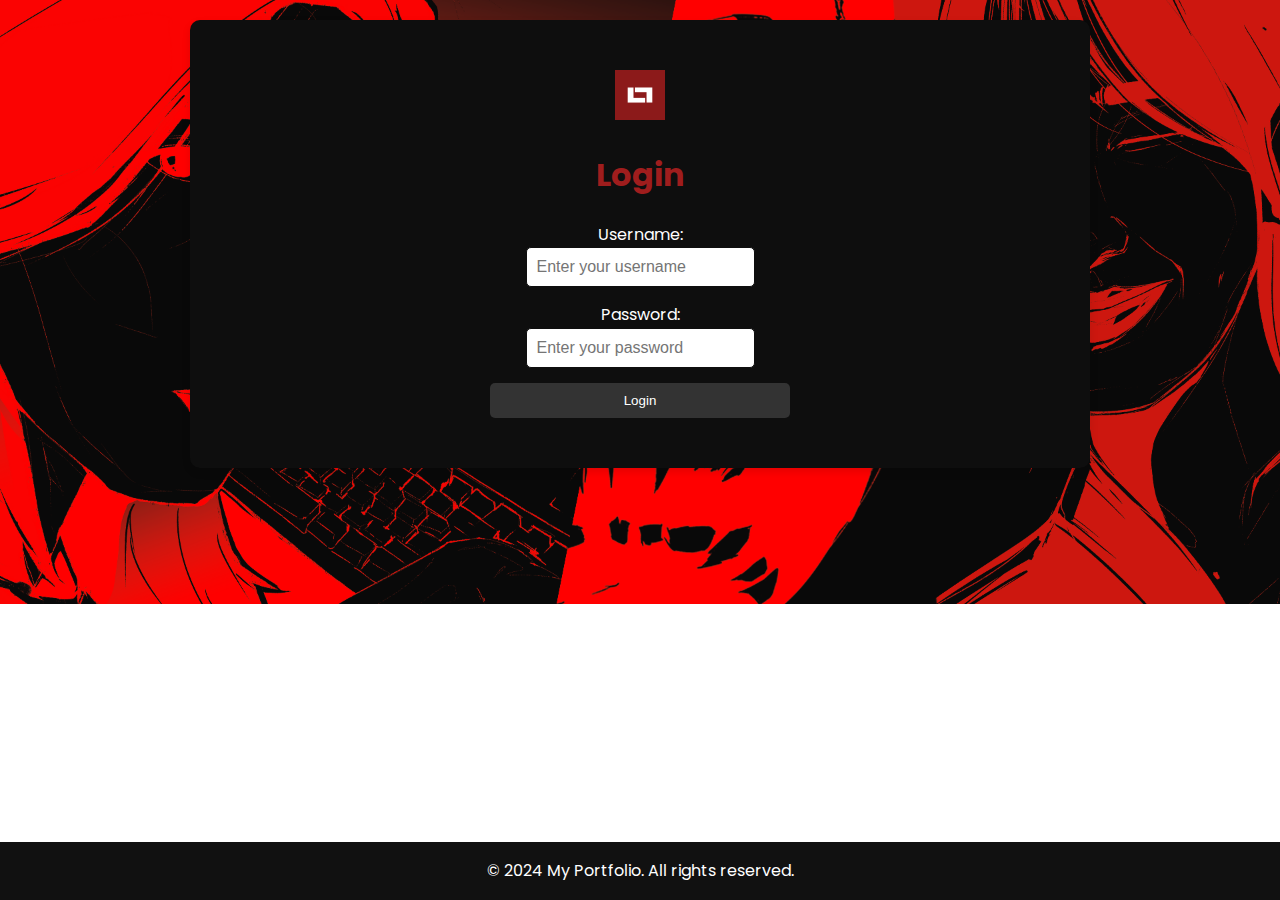
<file: index.html>
<!DOCTYPE html>
<html lang="en">
<head>
  <meta charset="UTF-8">
  <meta name="viewport" content="width=device-width, initial-scale=1.0">
  <title>Portfolio Website</title>
  <link href="https://cdn.jsdelivr.net/npm/bootstrap@5.3.2/dist/css/bootstrap.min.css" rel="stylesheet" integrity="sha384-T3c2y2q0ZIrg4h+7ppse79y60BlanX0CGR+PN2lxkI484fe+RJyioOBF25n7p97FXqmc2M+6e" crossorigin="anonymous">
  <link rel="stylesheet" href="login.css">
</head>
<body class="d-flex flex-column min-vh-100">
  <div class="login">
    <div class="container-fluid">
      <div class="row justify-content-center">
        <div class="col-md-6">
          <section id="login" class="tab">
            <div class="d-flex align-items-center mb-3">
              <img src="mylogo.png" alt="Logo" width="50" height="50" class="me-3">
              <h1>Login</h1>
            </div>
            <form class="login-form">
              <div class="mb-3">
                <label for="username">Username:</label>
                <input type="text" class="form-control" id="username" name="username" placeholder="Enter your username" required>
              </div>
              <div class="mb-3">
                <label for="password">Password:</label>
                <input type="password" class="form-control" id="password" name="password"  
 placeholder="Enter your password" required>
              </div>
              <button type="submit" class="btn btn-primary">Login</button>  

            </form>
          </section>
        </div>
      </div>
    </div>
  </div>

  <footer class="text-center mt-auto">
    <p>© 2024 My Portfolio. All rights reserved.</p>
  </footer>

  
  <script src="js.js"></script>
  
  <script src="https://cdn.jsdelivr.net/npm/bootstrap@5.3.2/dist/js/bootstrap.bundle.min.js" integrity="sha384-C89scichPD02hX1v7vAxKA0mmmxontimw1i484fe+RJyioOBF25n7p97FXqmc2M+6e" crossorigin="anonymous"></script>
</body>
</html>
</file>
<file: login.css>
@import url("https://fonts.googleapis.com/css2?family=Poppins:wght@400;600;700&display=swap");

:root {
    --primary-color: #c72f27;
    --primary-color-dark: #9f1d1d;
    --secondary-color: #1c1a25;
    --text-dark: #ffffff;
    --text-light: #d4d4d4;
    --extra-light: #171717;
    --max-width: 1200px;
  }

/* General Styles */
body {
    background-image: url(MYBG.png);
    background-repeat: no-repeat;
    background-position: center;
    background-size: cover;
    font-family: "Poppins", sans-serif;
    margin: 0;
    padding: 0;
    line-height: 1.6;
    
}

/* Navigation Menu */
header {
    
    background: #333;
    color: rgb(21, 21, 21);
    padding: 10px 0;
    text-align: left;
}

/* Section Styles */
.tab {
    padding: 50px;
    text-align: center;
    background: #0e0e0e;
    margin: 20px auto;
    border-radius: 10px;
    max-width: 800px;
    box-shadow: 0 4px 8px rgba(0, 0, 0, 0.1);
}

h1 {
    color: #9f1d1d;
}

p {
    color: #ffffff;
}



/* Login Form */
.login-form {
    color: #333;
    display: flex;
    flex-direction: column;
    gap: 15px;
    max-width: 300px;
    margin: 0 auto;
}

.login-form label {
    text-align: left;
    color: #ffffff;
}

.login-form input {
    padding: 10px;
    font-size: 16px;
    border: 1px solid #0e0e0e;
    border-radius: 5px;
}

.login-form button {
    padding: 10px;
    background: #333;
    color: #ffffff;
    border: none;
    border-radius: 5px;
    cursor: pointer;
}

.login-form button:hover {
    background: #9f1d1d;
    color: #171717;
}

/* Footer */
footer {
    position: fixed;
    bottom: 0;
    left: 0;
    width: 100%;
    background-color: #111111;
    text-align: center;
}

.w3-padding-large{
    background-position: 0%;
    
}
</file>
